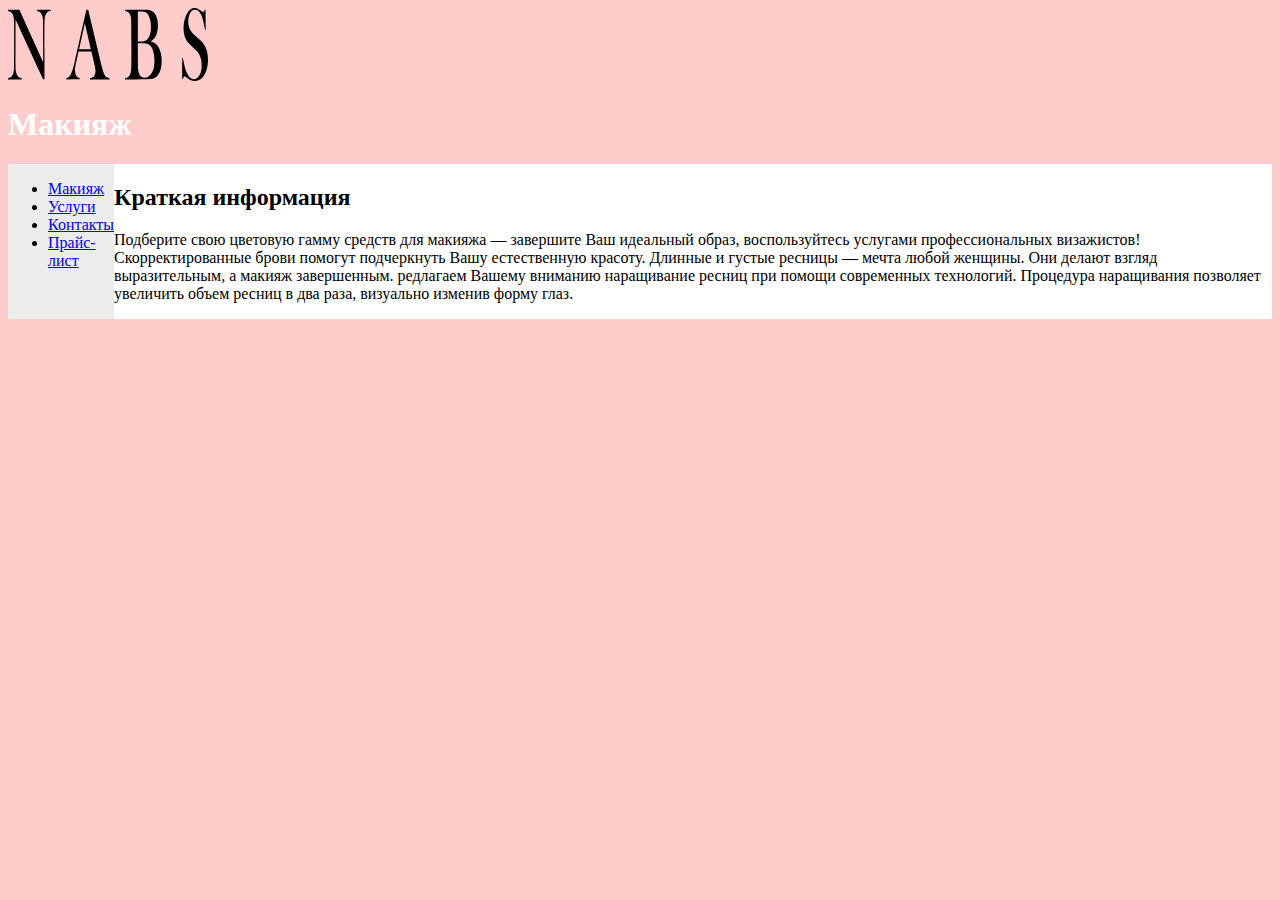
<file: index.html>
<!doctype html>
<!doctype html>
<html>
    <head>
        <meta charset="utf-8">
        <title>Макияж</title>
        <link href="style.css" rel="stylesheet">
        </head>
          <body>
           <header>
           <img src="logo.svg">
           <h1>Макияж</h1>
           </header>
           <div id="flex">
           <nav>
               <ul>
                   <li><a href="index.html"> Макияж</a></li>
                   <li><a href="week0.html">Услуги</a></li>
                   <li><a href="kontakti.html">Контакты</a></li>
                    <li><a href="price.html">Прайс-лист</a></li>
               </ul>
           </nav>
           <main>
              <h2>Краткая информация</h2>
              <p>
               Подберите свою цветовую гамму средств для макияжа — завершите Ваш идеальный образ, воспользуйтесь услугами профессиональных визажистов!
               Скорректированные брови помогут подчеркнуть Вашу естественную красоту.
               Длинные и густые ресницы — мечта любой женщины. Они делают взгляд выразительным, а макияж завершенным.
               редлагаем Вашему вниманию наращивание ресниц при помощи современных технологий.
               Процедура наращивания позволяет увеличить объем ресниц в два раза, визуально изменив форму глаз.
            </p>
           </main>
           </div>
       </body>
    </head>
</html>
</file>
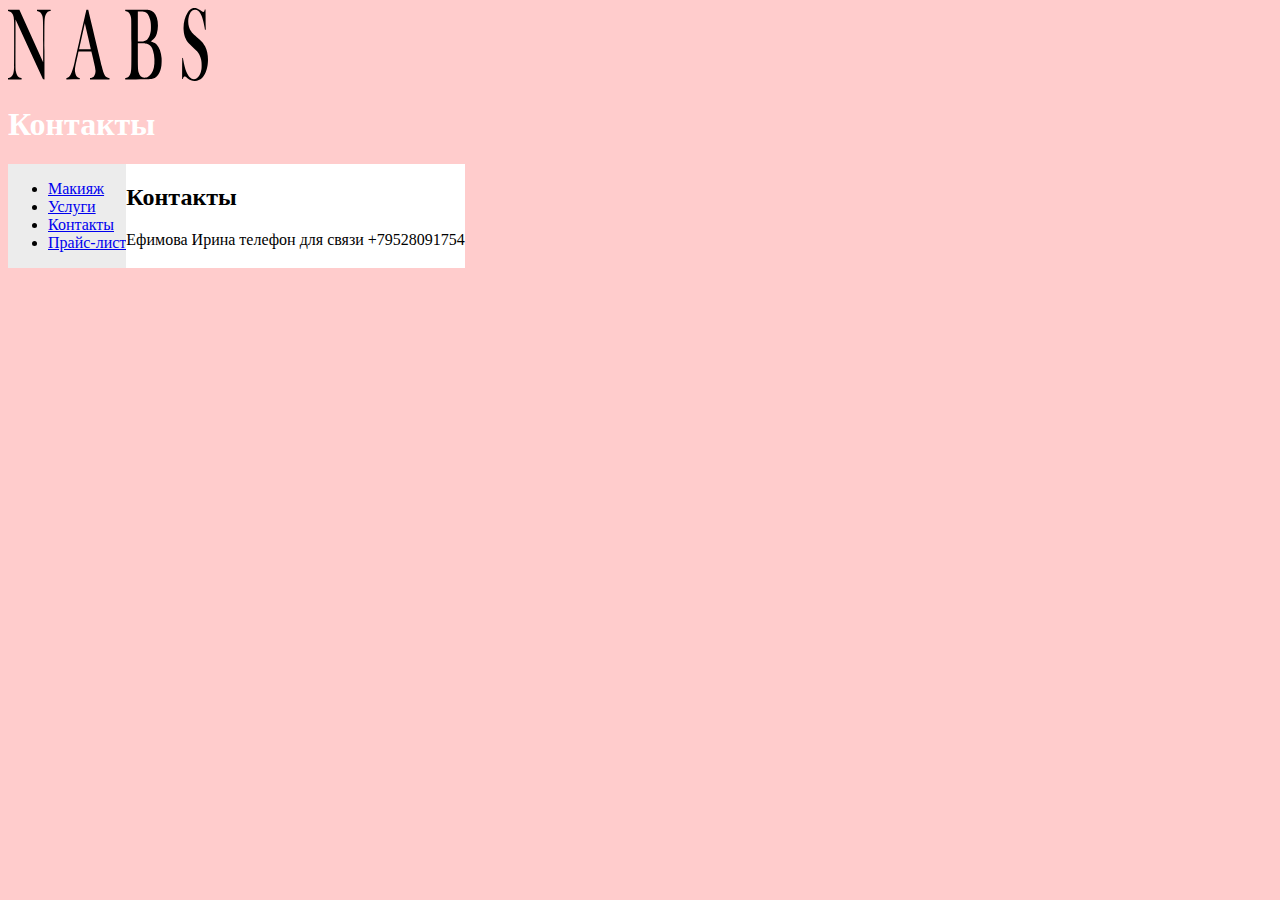
<file: kontakti.html>
<!doctype html>
<!doctype html>
<html>
    <head>
        <meta charset="utf-8">
        <title>Контакты</title>
        <link href="style.css" rel="stylesheet">
        </head>
          <body>
           <header>
           <img src="logo.svg">
           <h1>Контакты</h1>
           </header>
           <div id="flex">
           <nav>
               <ul>
                   <li><a href="index.html"> Макияж</a></li>
                   <li><a href="week0.html">Услуги</a></li>
                   <li><a href="kontakti.html">Контакты</a></li>
                   <li><a href="price.html">Прайс-лист</a></li>
               </ul>
           </nav>
           <main>
              <h2>Контакты</h2>
              <p>
                Ефимова Ирина телефон для связи +79528091754
            </p>
           </main>
           </div>
       </body>
    </head>
</html>
</file>
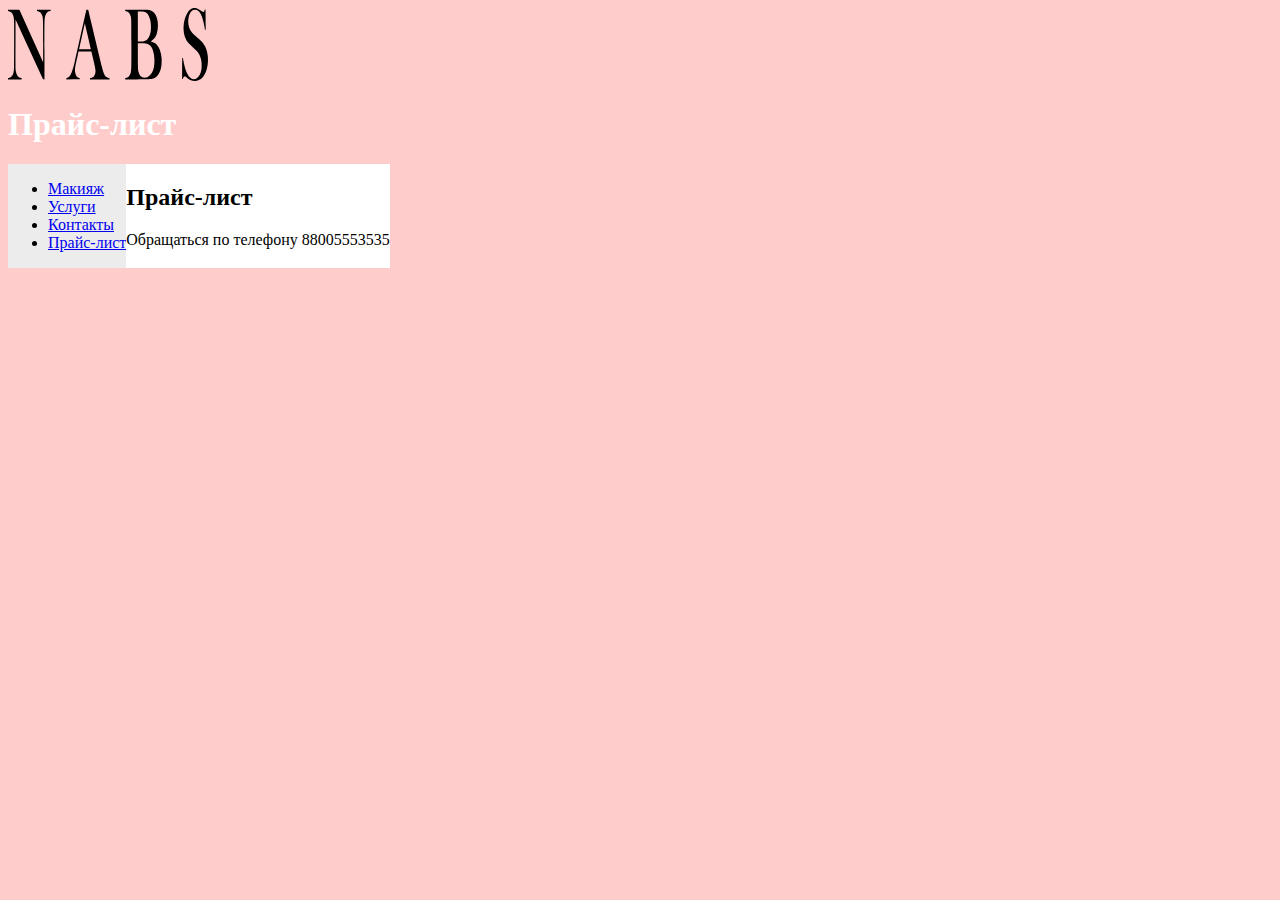
<file: price.html>
<!doctype html>
<!doctype html>
<html>
    <head>
        <meta charset="utf-8">
        <title>Прайс-лист</title>
        <link href="style.css" rel="stylesheet">
        </head>
          <body>
           <header>
           <img src="logo.svg">
           <h1>Прайс-лист</h1>
           </header>
           <div id="flex">
           <nav>
               <ul>
                   <li><a href="index.html"> Макияж</a></li>
                   <li><a href="week0.html">Услуги</a></li>
                   <li><a href="kontakti.html">Контакты</a></li>
                   <li><a href="price.html">Прайс-лист</a></li>
               </ul>
           </nav>
           <main>
              <h2>Прайс-лист</h2>
              <p>
                Обращаться по телефону 88005553535
            </p>
           </main>
           </div>
       </body>
    </head>
</html>
</file>
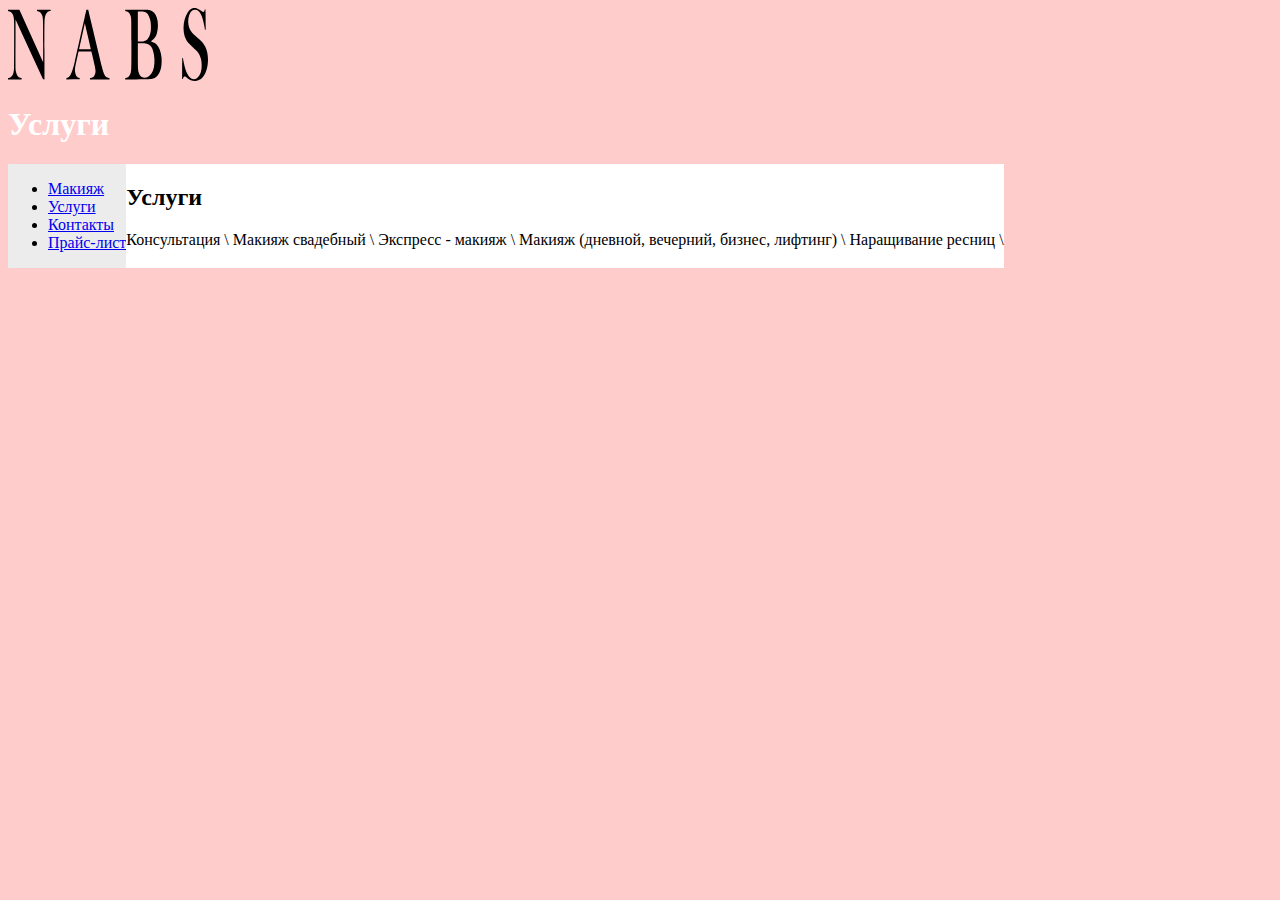
<file: week0.html>
<!doctype html>
<!doctype html>
<html>
    <head>
        <meta charset="utf-8">
        <title>Услуги</title>
        <link href="style.css" rel="stylesheet">
        </head>
          <body>
           <header>
           <img src="logo.svg">
           <h1>Услуги</h1>
           </header>
           <div id="flex">
           <nav>
               <ul>
                   <li><a href="index.html"> Макияж</a></li>
                   <li><a href="week0.html">Услуги</a></li>
                   <li><a href="kontakti.html">Контакты</a></li>
                    <li><a href="price.html">Прайс-лист</a></li>
               </ul>
           </nav>
           <main>
              <h2>Услуги</h2>
              <p>
                Консультация \
                Макияж свадебный \
                Экспресс - макияж \
                Макияж (дневной, вечерний, бизнес, лифтинг) \
                Наращивание ресниц \
            </p>
           </main>
           </div>
       </body>
    </head>
</html>
</file>
<file: style.css>
body {
    background-color:#ffcccc;
}
#flex {
    display: flex;
    flex-direction: row;
}

nav {
    background-color: #ececec;
}
main {
    background-color: #ffffff;
}
h1 {
    color: white;
}
</file>
